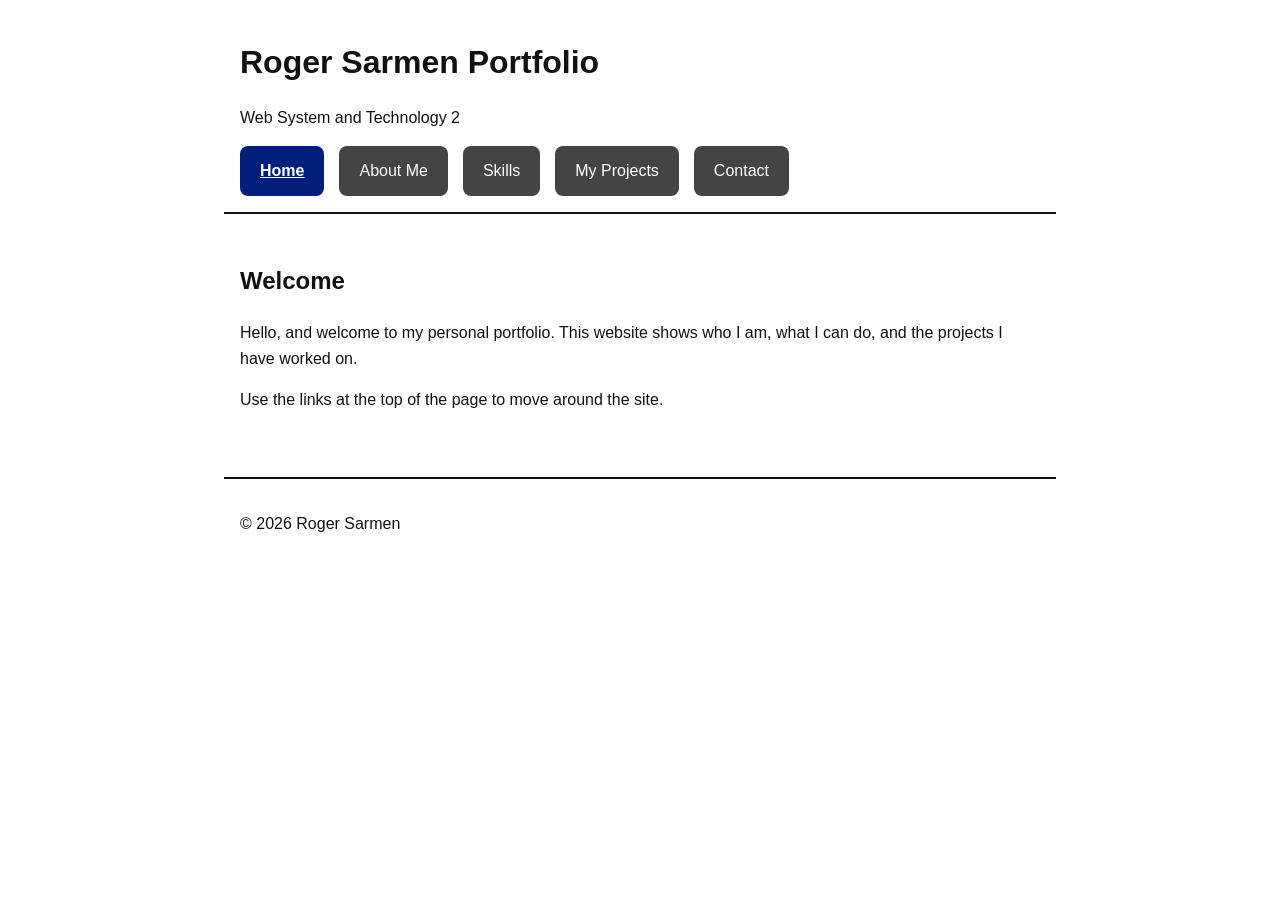
<file: index.html>
<!DOCTYPE html>
<html lang="en">
<head>
  <meta charset="UTF-8">
  <meta name="viewport" content="width=device-width, initial-scale=1">
  <title>Home | Roger Sarmen Portfolio</title>
  <link rel="stylesheet" href="style.css">
</head>
<body>
  <a class="skip-link" href="#main">Skip to main content</a>

  <header>
    <h1>Roger Sarmen Portfolio</h1>
    <p>Web System and Technology 2</p>
    <nav aria-label="Main navigation">
      <ul>
        <li><a href="index.html" aria-current="page">Home</a></li>
        <li><a href="about.html">About Me</a></li>
        <li><a href="skills.html">Skills</a></li>
        <li><a href="myproject.html">My Projects</a></li>
        <li><a href="contact.html">Contact</a></li>
      </ul>
    </nav>
  </header>

  <main id="main">
    <h2>Welcome</h2>
    <p>Hello, and welcome to my personal portfolio. This website shows who I am, what I can do, and the projects I have worked on.</p>
    <p>Use the links at the top of the page to move around the site.</p>
  </main>

  <footer>
    <p>&copy; <span id="year">2026</span> Roger Sarmen</p>
  </footer>

  <script src="script.js"></script>
</body>
</html>
</file>
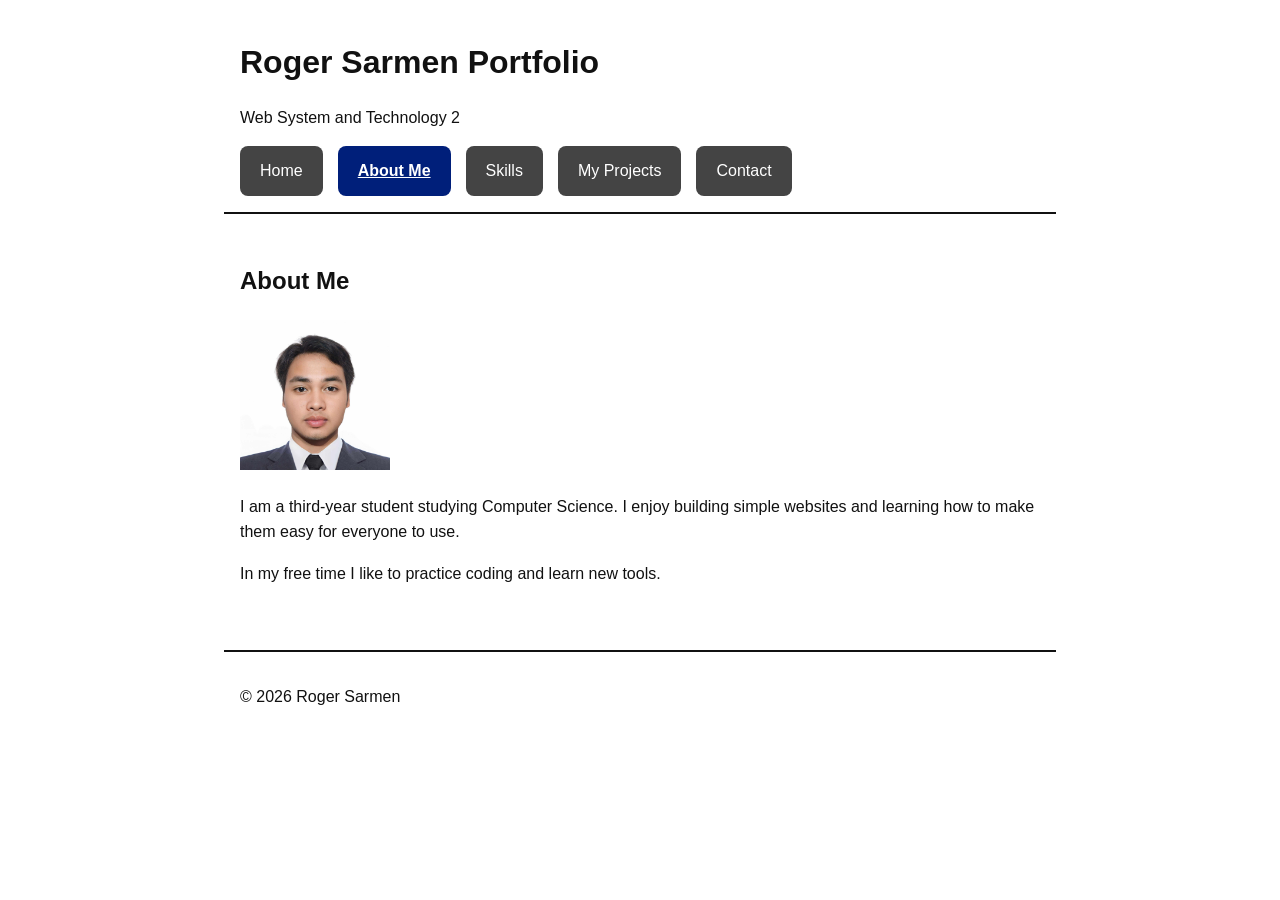
<file: about.html>
<!DOCTYPE html>
<html lang="en">
<head>
  <meta charset="UTF-8">
  <meta name="viewport" content="width=device-width, initial-scale=1">
  <title>About Me | Roger Sarmen Portfolio</title>
  <link rel="stylesheet" href="style.css">
</head>
<body>
  <a class="skip-link" href="#main">Skip to main content</a>

  <header>
    <h1>Roger Sarmen Portfolio </h1>
    <p>Web System and Technology 2</p>
    <nav aria-label="Main navigation">
      <ul>
        <li><a href="index.html">Home</a></li>
        <li><a href="about.html" aria-current="page">About Me</a></li>
        <li><a href="skills.html">Skills</a></li>
        <li><a href="myproject.html">My Projects</a></li>
        <li><a href="contact.html">Contact</a></li>
      </ul>
    </nav>
  </header>

  <main id="main">
    <h2>About Me</h2>
    <img src="ROGER ID.jpg" alt="Photo of Roger Sarmen smiling, wearing a white shirt" width="150" height="150">
    <p>I am a third-year student studying Computer Science. I enjoy building simple websites and learning how to make them easy for everyone to use.</p>
    <p>In my free time I like to practice coding and learn new tools.</p>
  </main>

  <footer>
    <p>&copy; <span id="year">2026</span> Roger Sarmen</p>
  </footer>

  <script src="script.js"></script>
</body>
</html>
</file>
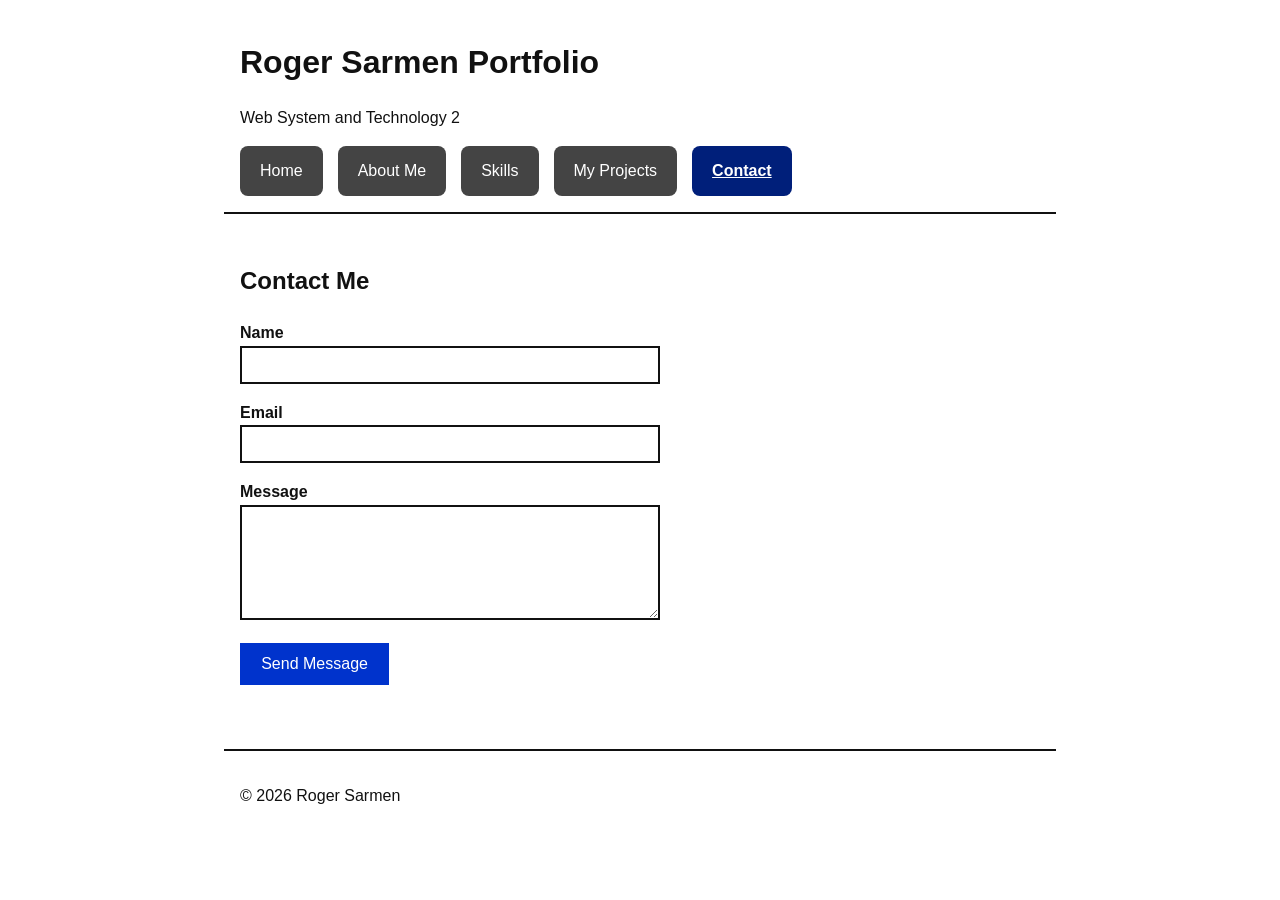
<file: contact.html>
<!DOCTYPE html>
<html lang="en">
<head>
  <meta charset="UTF-8">
  <meta name="viewport" content="width=device-width, initial-scale=1">
  <title>Contact | Roger Sarmen Portfolio</title>
  <link rel="stylesheet" href="style.css">
</head>
<body>
  <a class="skip-link" href="#main">Skip to main content</a>

  <header>
    <h1>Roger Sarmen Portfolio</h1>
    <p>Web System and Technology 2</p>
    <nav aria-label="Main navigation">
      <ul>
        <li><a href="index.html">Home</a></li>
        <li><a href="about.html">About Me</a></li>
        <li><a href="skills.html">Skills</a></li>
        <li><a href="myproject.html">My Projects</a></li>
        <li><a href="contact.html" aria-current="page">Contact</a></li>
      </ul>
    </nav>
  </header>

  <main id="main">
    <h2>Contact Me</h2>
    <form id="contact-form" novalidate>
      <p>
        <label for="name">Name</label><br>
        <input type="text" id="name" name="name" autocomplete="name" aria-describedby="name-error" required>
        <span id="name-error" class="error" role="alert"></span>
      </p>
      <p>
        <label for="email">Email</label><br>
        <input type="email" id="email" name="email" autocomplete="email" aria-describedby="email-error" required>
        <span id="email-error" class="error" role="alert"></span>
      </p>
      <p>
        <label for="message">Message</label><br>
        <textarea id="message" name="message" rows="5" aria-describedby="message-error" required></textarea>
        <span id="message-error" class="error" role="alert"></span>
      </p>
      <button type="submit">Send Message</button>
      <p id="form-status" role="status"></p>
    </form>
  </main>

  <footer>
    <p>&copy; <span id="year">2026</span> Roger Sarmen</p>
  </footer>

  <script src="script.js"></script>
</body>
</html>
</file>
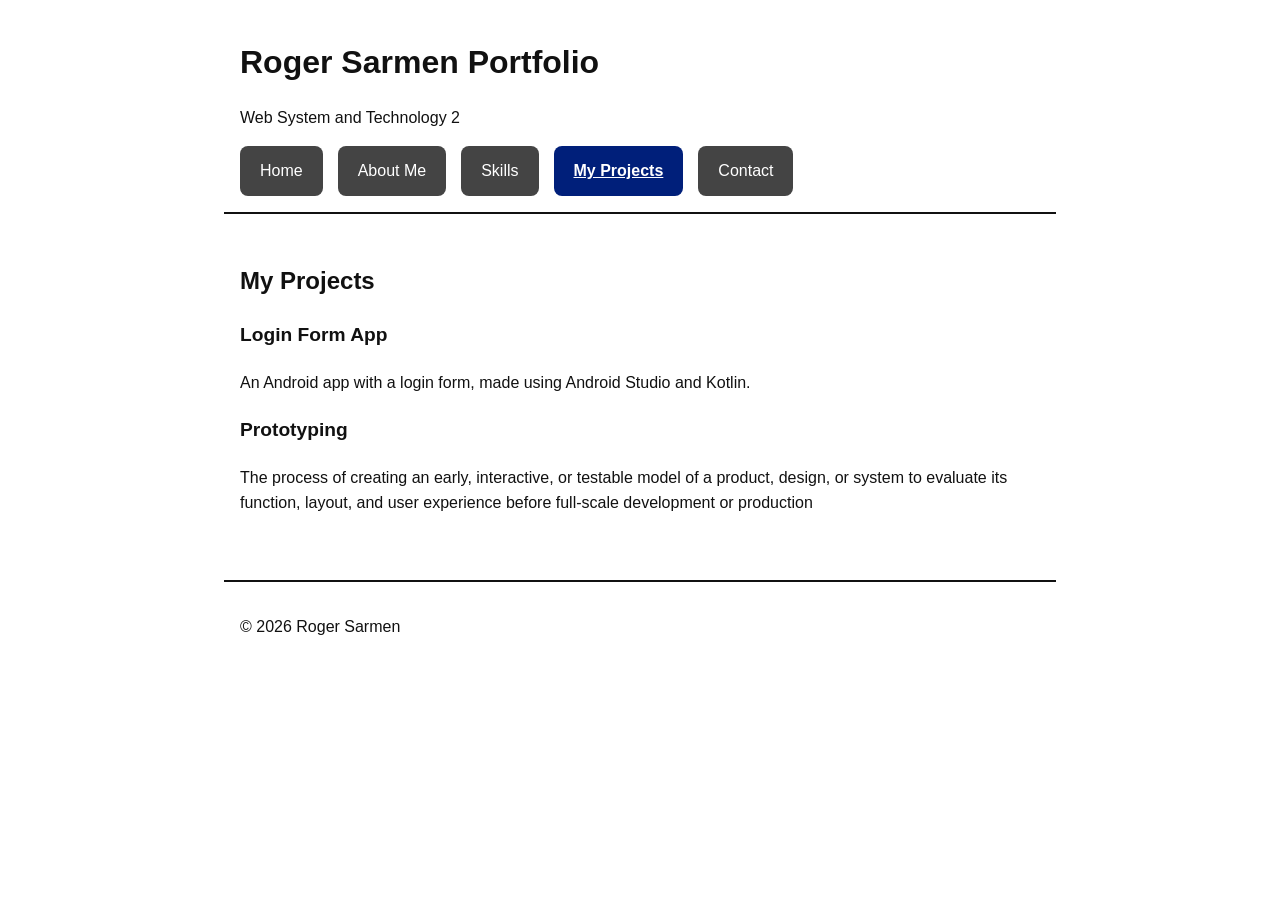
<file: myproject.html>
<!DOCTYPE html>
<html lang="en">
<head>
  <meta charset="UTF-8">
  <meta name="viewport" content="width=device-width, initial-scale=1">
  <title>My Projects | Roger Sarmen Portfolio</title>
  <link rel="stylesheet" href="style.css">
</head>
<body>
  <a class="skip-link" href="#main">Skip to main content</a>

  <header>
    <h1>Roger Sarmen Portfolio</h1>
    <p>Web System and Technology 2</p>
    <nav aria-label="Main navigation">
      <ul>
        <li><a href="index.html">Home</a></li>
        <li><a href="about.html">About Me</a></li>
        <li><a href="skills.html">Skills</a></li>
        <li><a href="myproject.html" aria-current="page">My Projects</a></li>
        <li><a href="contact.html">Contact</a></li>
      </ul>
    </nav>
  </header>

  <main id="main">
    <h2>My Projects</h2>

    <article>
      <h3>Login Form App</h3>
      <p>An Android app with a login form, made using Android Studio and Kotlin.</p>
    </article>

    <article>
      <h3>Prototyping</h3>
      <p>The process of creating an early, interactive, or testable model of a product, 
        design, or system to evaluate its function, layout, and user experience before 
        full-scale development or production</p>
    </article>
  </main>

  <footer>
    <p>&copy; <span id="year">2026</span> Roger Sarmen</p>
  </footer>

  <script src="script.js"></script>
</body>
</html>
</file>
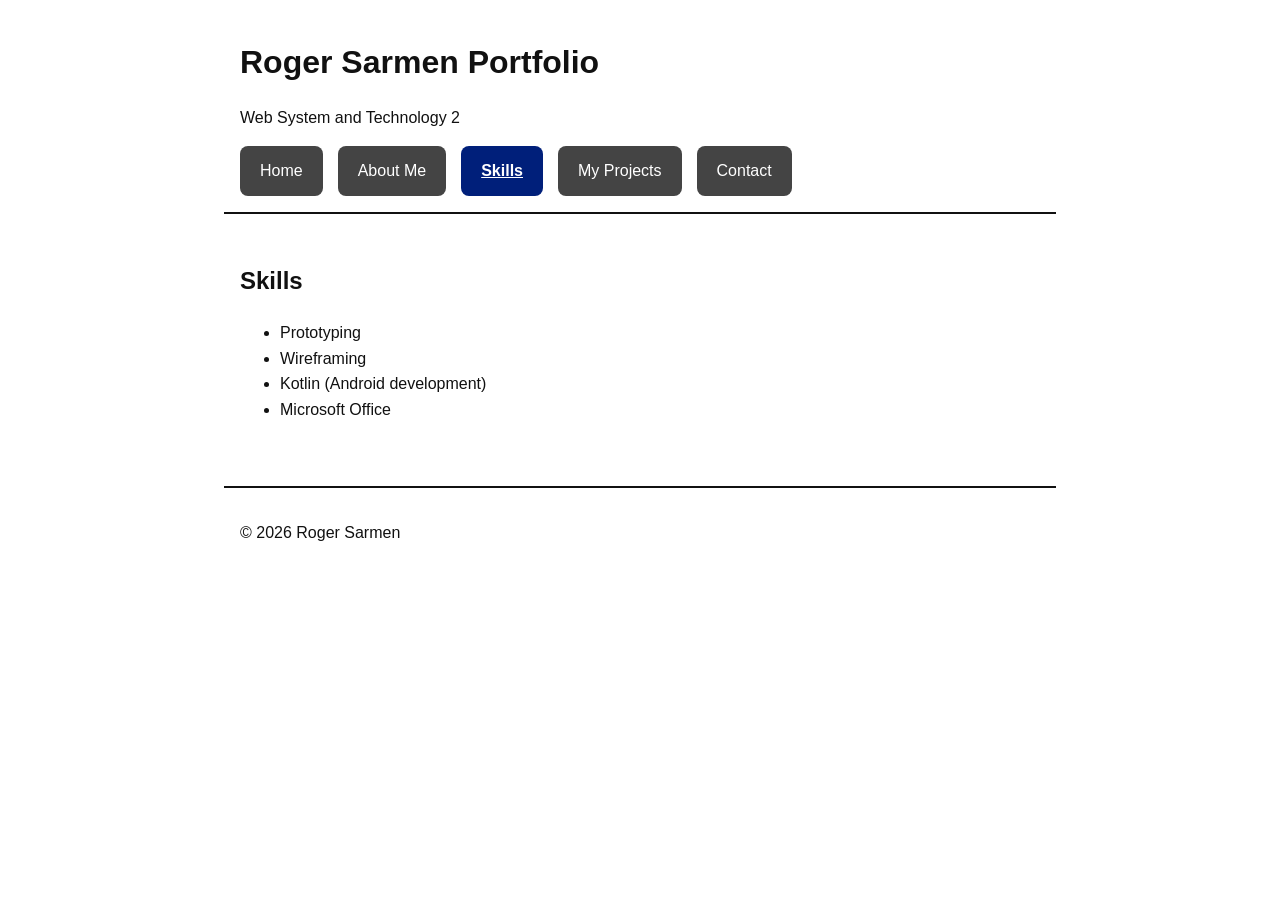
<file: skills.html>
<!DOCTYPE html>
<html lang="en">
<head>
  <meta charset="UTF-8">
  <meta name="viewport" content="width=device-width, initial-scale=1">
    <title>Skills | Roger Sarmen Portfolio</title>
    <link rel="stylesheet" href="style.css">
</head>
<body>
  <a class="skip-link" href="#main">Skip to main content</a>

  <header>
    <h1>Roger Sarmen Portfolio</h1>
    <p>Web System and Technology 2</p>
    <nav aria-label="Main navigation">
      <ul>
        <li><a href="index.html">Home</a></li>
        <li><a href="about.html">About Me</a></li>
        <li><a href="skills.html" aria-current="page">Skills</a></li>
        <li><a href="myproject.html">My Projects</a></li>
        <li><a href="contact.html">Contact</a></li>
      </ul>
    </nav>
  </header>

  <main id="main">
    <h2>Skills</h2>
    <ul>
      <li>Prototyping</li>
      <li>Wireframing</li>
      <li>Kotlin (Android development)</li>
      <li>Microsoft Office</li>
    </ul>
  </main>

  <footer>
    <p>&copy; <span id="year">2026</span> Roger Sarmen</p>
  </footer>

  <script src="script.js"></script>
</body>
</html>
</file>
<file: style.css>
body {
  font-family: Arial, Helvetica, sans-serif;
  font-size: 1rem;
  line-height: 1.6;
  color: #111111;
  background-color: #ffffff;
  margin: 0;
}

header,
main,
footer {
  max-width: 800px;
  margin: 0 auto;
  padding: 1rem;
}

header {
  border-bottom: 2px solid #111111;
}

h1 {
  font-size: 2rem;
  margin-bottom: 0;
}

h2 {
  font-size: 1.5rem;
  margin-top: 2rem;
}

h3 {
  font-size: 1.2rem;
}

a {
  color: #0033cc;
}

a:visited {
  color: #551a8b;
}

/* Navigation */
nav ul {
  list-style: none;
  display: flex;
  gap: 15px;
  margin: 0;
  padding: 0;
  flex-wrap: wrap;
}

nav ul li a,
nav ul li a:visited {
  display: inline-block;
  text-decoration: none;
  color: #ffffff;
  background-color: #444444;
  padding: 12px 20px;
  border-radius: 8px;
  transition: 0.3s ease;
}

nav ul li a:hover {
  background-color: #0033cc;
  transform: translateY(-2px);
}

/* Current page: dark blue, bold, and underlined (not color only) */
nav ul li a[aria-current="page"],
nav ul li a[aria-current="page"]:visited {
  background-color: #001f7a;
  color: #ffffff;
  font-weight: bold;
  text-decoration: underline;
}

img {
  max-width: 100%;
  height: auto;
}

label {
  font-weight: bold;
}

input,
textarea {
  width: 100%;
  max-width: 400px;
  padding: 0.5rem;
  font-size: 1rem;
  border: 2px solid #111111;
}

button {
  padding: 0.6rem 1.2rem;
  font-size: 1rem;
  color: #ffffff;
  background-color: #0033cc;
  border: 2px solid #0033cc;
  cursor: pointer;
}

button:hover {
  background-color: #001f7a;
}

/* visible focus for keyboard users */
a:focus,
button:focus,
input:focus,
textarea:focus {
  outline: 3px solid #ff9900;
  outline-offset: 2px;
}

.error {
  display: block;
  color: #b00020;
  font-weight: bold;
}

.skip-link {
  position: absolute;
  left: -9999px;
  background: #ffffff;
  padding: 0.5rem;
}

.skip-link:focus {
  left: 0;
  top: 0;
}

footer {
  border-top: 2px solid #111111;
  margin-top: 2rem;
}

@media (max-width: 480px) {
  nav li {
    display: block;
    margin-bottom: 0.5rem;
  }
}

@media (prefers-reduced-motion: reduce) {
  nav ul li a {
    transition: none;
  }
  nav ul li a:hover {
    transform: none;
  }
}
</file>
